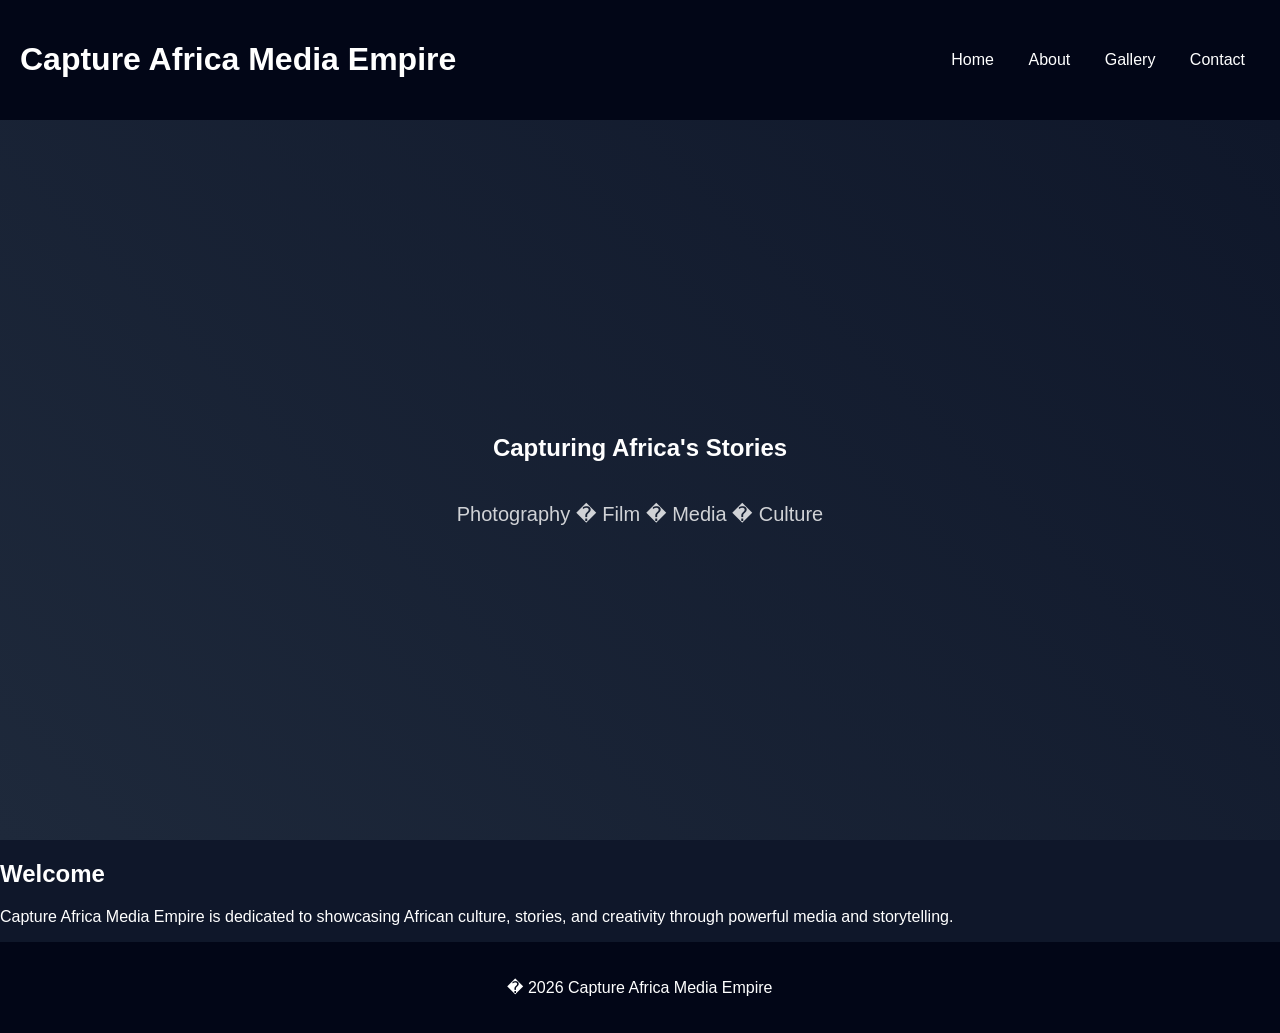
<file: index.html>
<!DOCTYPE html>
<html>
<head>
<title>Capture Africa Media Empire</title>
<link rel="stylesheet" href="style.css">
</head>

<body>

<header>
<h1>Capture Africa Media Empire</h1>
<nav>
<a href="index.html">Home</a>
<a href="about.html">About</a>
<a href="gallery.html">Gallery</a>
<a href="contact.html">Contact</a>
</nav>
</header>

<section class="hero">
<h2>Capturing Africa's Stories</h2>
<p>Photography � Film � Media � Culture</p>
</section>

<section class="content">
<h2>Welcome</h2>
<p>Capture Africa Media Empire is dedicated to showcasing African culture, stories, and creativity through powerful media and storytelling.</p>
</section>

<footer>
<p>� 2026 Capture Africa Media Empire</p>
</footer>

</body>
</html>
</file>
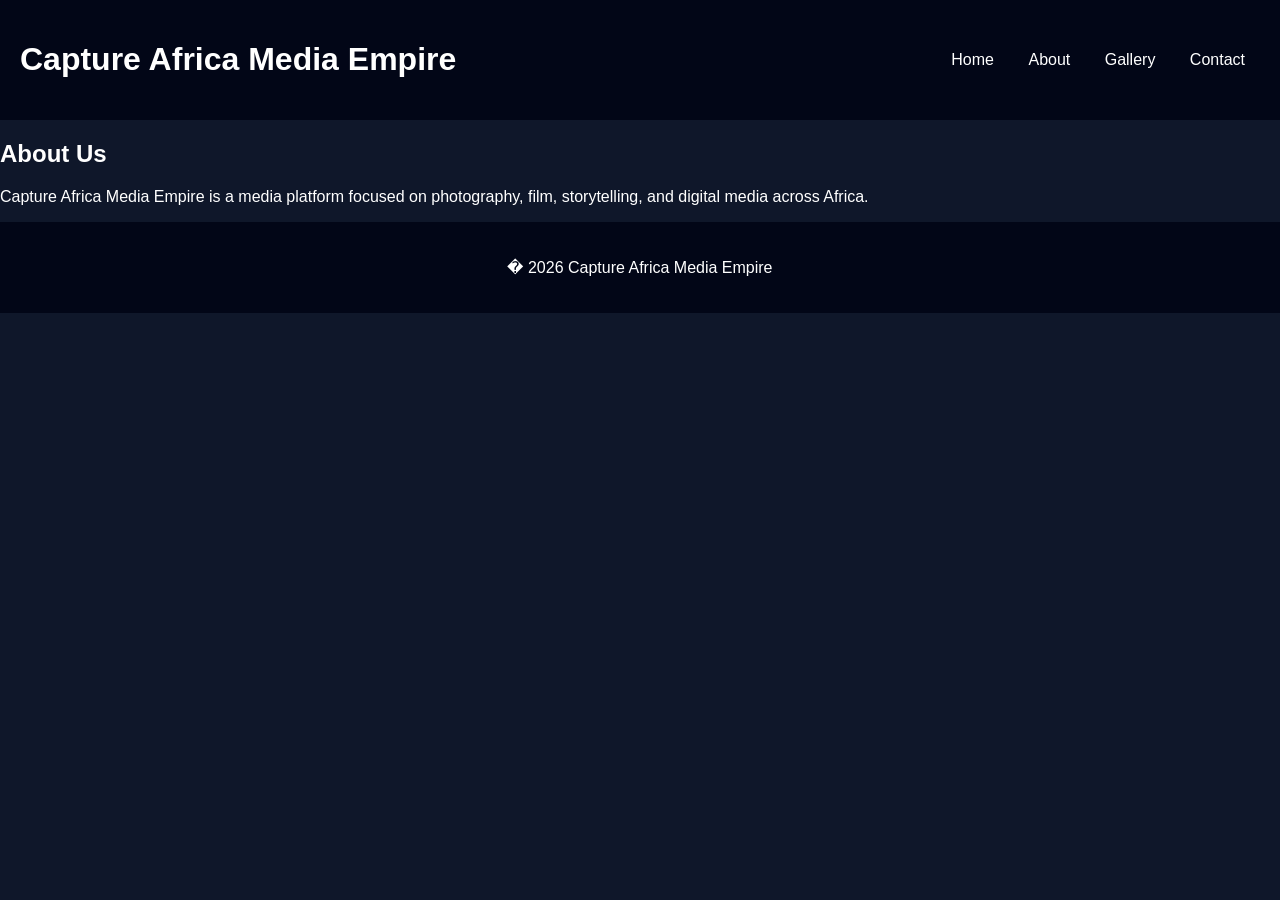
<file: about.html>
<!DOCTYPE html>
<html>
<head>
<title>About - Capture Africa Media Empire</title>
<link rel="stylesheet" href="style.css">
</head>

<body>

<header>
<h1>Capture Africa Media Empire</h1>
<nav>
<a href="index.html">Home</a>
<a href="about.html">About</a>
<a href="gallery.html">Gallery</a>
<a href="contact.html">Contact</a>
</nav>
</header>

<section class="content">
<h2>About Us</h2>
<p>Capture Africa Media Empire is a media platform focused on photography, film, storytelling, and digital media across Africa.</p>
</section>

<footer>
<p>� 2026 Capture Africa Media Empire</p>
</footer>

</body>
</html>
</file>
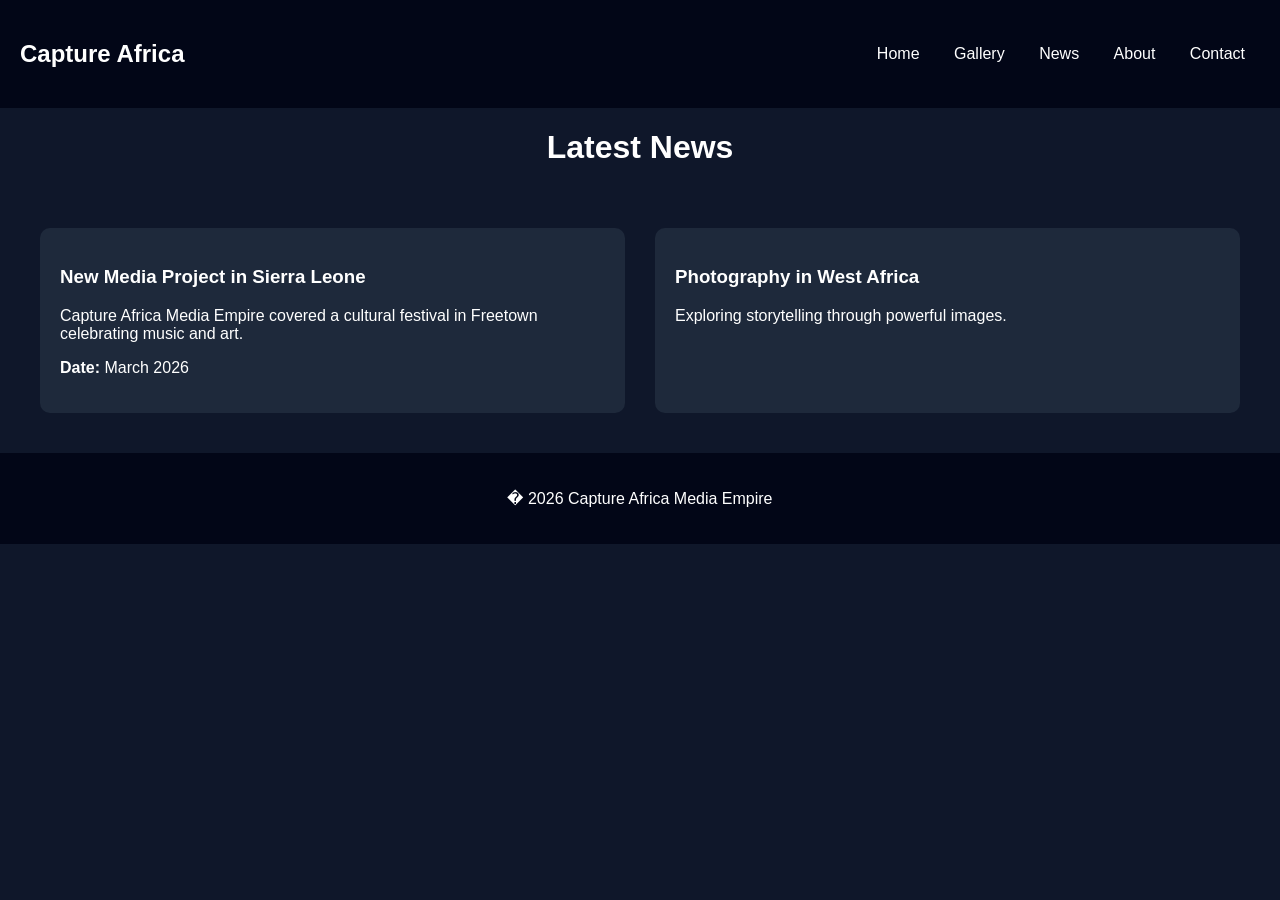
<file: blog.html>
<!DOCTYPE html>
<html>
<head>
<title>News</title>
<link rel="stylesheet" href="style.css">
</head>

<body>

<header>
<h2>Capture Africa</h2>
<nav>
<a href="index.html">Home</a>
<a href="gallery.html">Gallery</a>
<a href="blog.html">News</a>
<a href="about.html">About</a>
<a href="contact.html">Contact</a>
</nav>
</header>

<h1 style="text-align:center">Latest News</h1>

<div class="blog">

<div class="post">
<h3>New Media Project in Sierra Leone</h3>
<p>Capture Africa Media Empire covered a cultural festival in Freetown celebrating music and art.</p>
<p><b>Date:</b> March 2026</p>
</div>

<div class="post">
<h3>Photography in West Africa</h3>
<p>Exploring storytelling through powerful images.</p>
</div>

</div>

<footer>
<p>� 2026 Capture Africa Media Empire</p>
</footer>

</body>
</html>
</file>
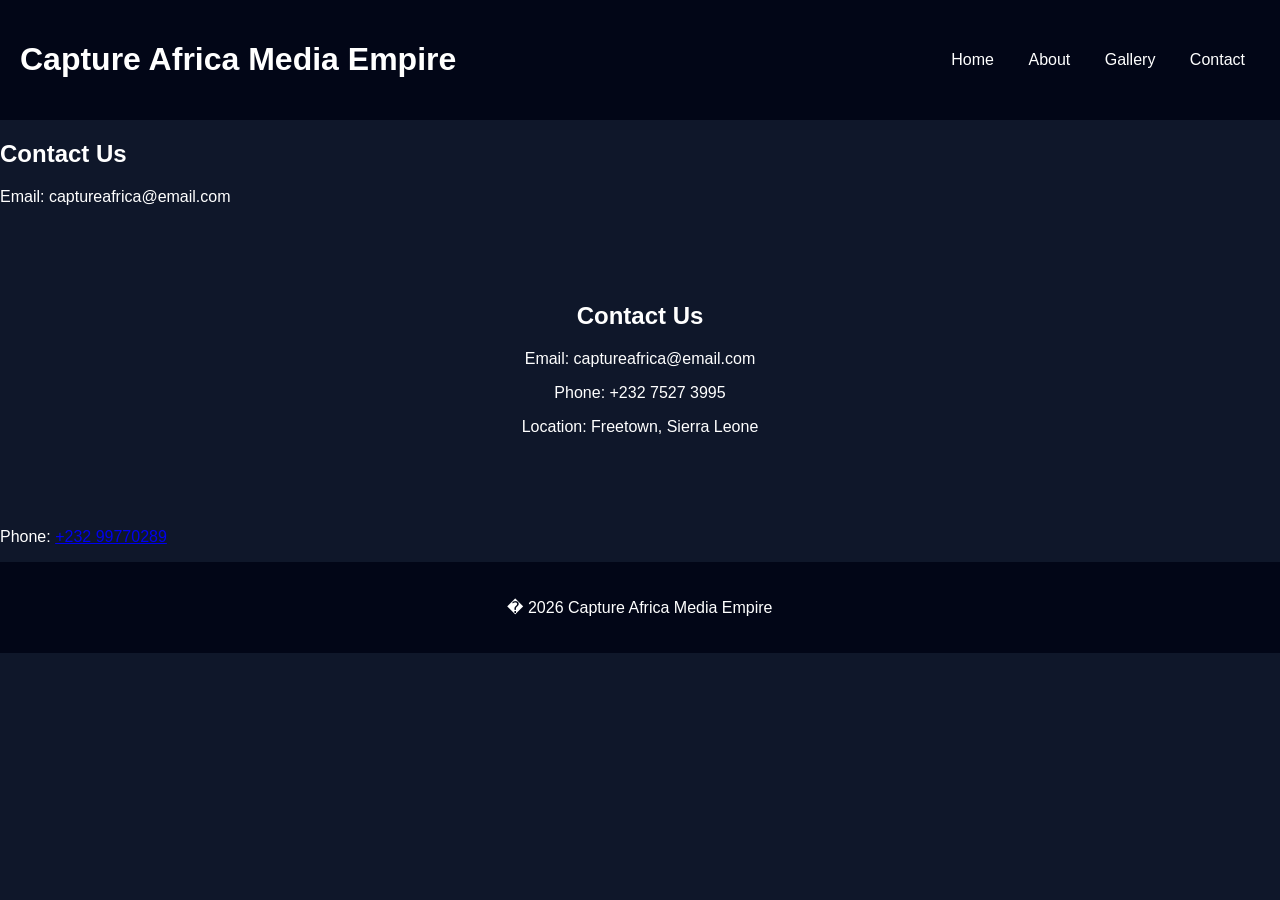
<file: contact.html>
<!DOCTYPE html>
<html>
<head>
<title>Contact</title>
<link rel="stylesheet" href="style.css">
</head>

<body>

<header>
<h1>Capture Africa Media Empire</h1>

<nav>
<a href="index.html">Home</a>
<a href="about.html">About</a>
<a href="gallery.html">Gallery</a>
<a href="contact.html">Contact</a>
</nav>
</header>

<section class="content">
<h2>Contact Us</h2>
<p>Email: captureafrica@email.com</p>
</section>
<section class="section">

<h2>Contact Us</h2>

<p>Email: captureafrica@email.com</p>

<p>Phone: +232 7527 3995</p>

<p>Location: Freetown, Sierra Leone</p>

</section>
<p>Phone: <a href="tel:+23299770289">+232 99770289</a></p>
<footer>
<p>� 2026 Capture Africa Media Empire</p>
</footer>

</body>
</html>
</file>
<file: style.css>
body{
margin:0;
font-family:Arial, sans-serif;
background:#0f172a;
color:white;
}

header{
display:flex;
justify-content:space-between;
align-items:center;
padding:20px;
background:#020617;
}

nav a{
margin:15px;
color:white;
text-decoration:none;
}

.hero{
height:80vh;
display:flex;
flex-direction:column;
justify-content:center;
align-items:center;
text-align:center;
background:linear-gradient(45deg,#1e293b,#0f172a);
animation:fadeIn 2s ease;
}

.hero h1{
font-size:50px;
}

.hero p{
font-size:20px;
opacity:0.8;
}

@keyframes fadeIn{
from{opacity:0;}
to{opacity:1;}
}

.section{
padding:60px;
text-align:center;
}

.gallery{
display:grid;
grid-template-columns:repeat(auto-fit,minmax(250px,1fr));
gap:20px;
padding:40px;
}

.gallery img{
width:100%;
border-radius:10px;
transition:0.4s;
}

.gallery img:hover{
transform:scale(1.05);
}

.blog{
display:grid;
grid-template-columns:repeat(auto-fit,minmax(300px,1fr));
gap:30px;
padding:40px;
}

.post{
background:#1e293b;
padding:20px;
border-radius:10px;
}

footer{
background:#020617;
text-align:center;
padding:20px;
}
</file>
